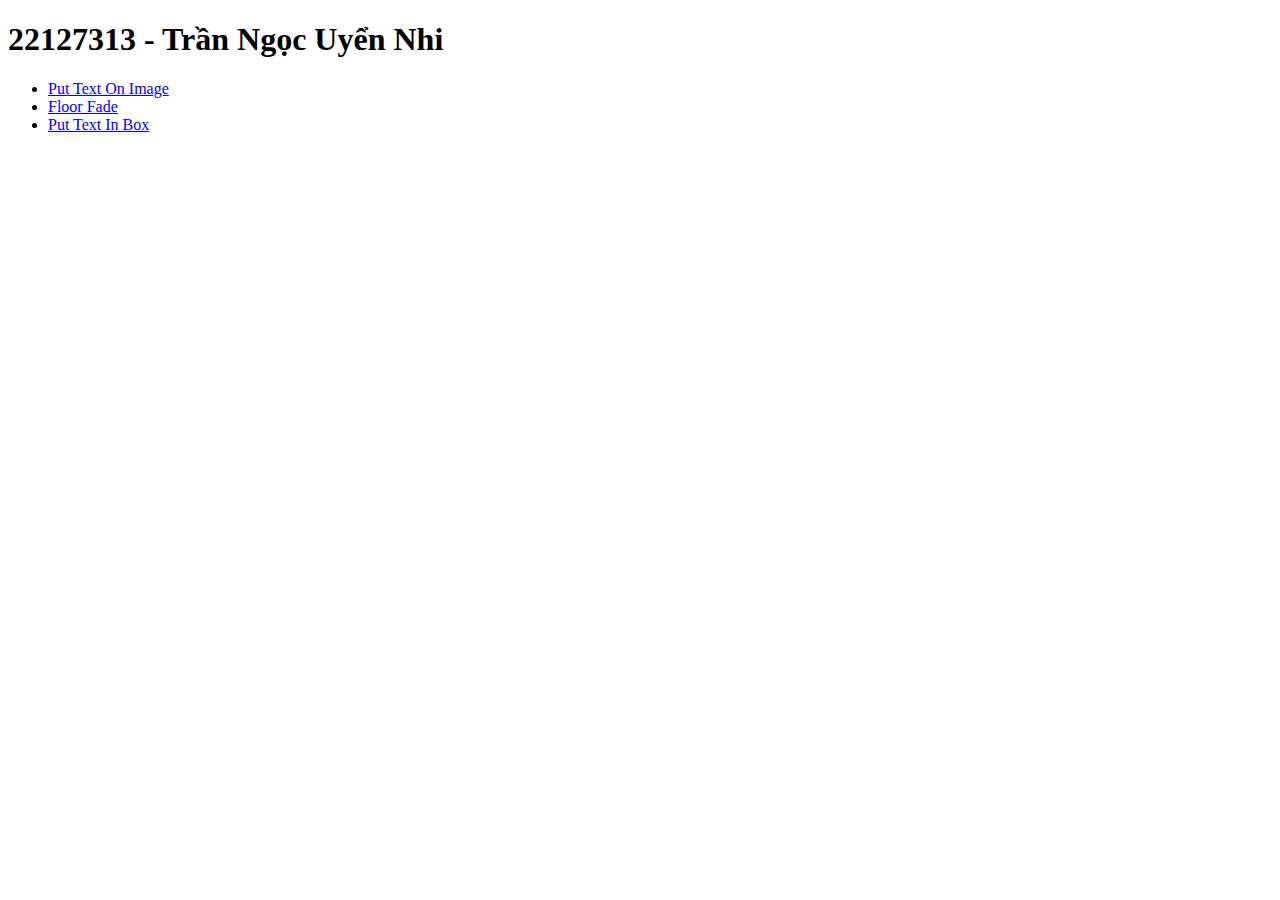
<file: index.html>
<!DOCTYPE html>
<html lang="en">
<head>
    <meta charset="UTF-8">
    <meta name="viewport" content="width=device-width, initial-scale=1.0">
    <title>22127313</title>
</head>
<body>
    <h1>22127313 - Trần Ngọc Uyển Nhi</h1>
    <ul>
        <li><a href="./PutTextOnImage/index1.html">Put Text On Image</a></li>
        <li><a href="./FloorFade/index2.html">Floor Fade</a></li>
        <li><a href="./PutTextInBox/index3.html">Put Text In Box</a></li>
    </ul>
    
</body>
</html>
</file>
